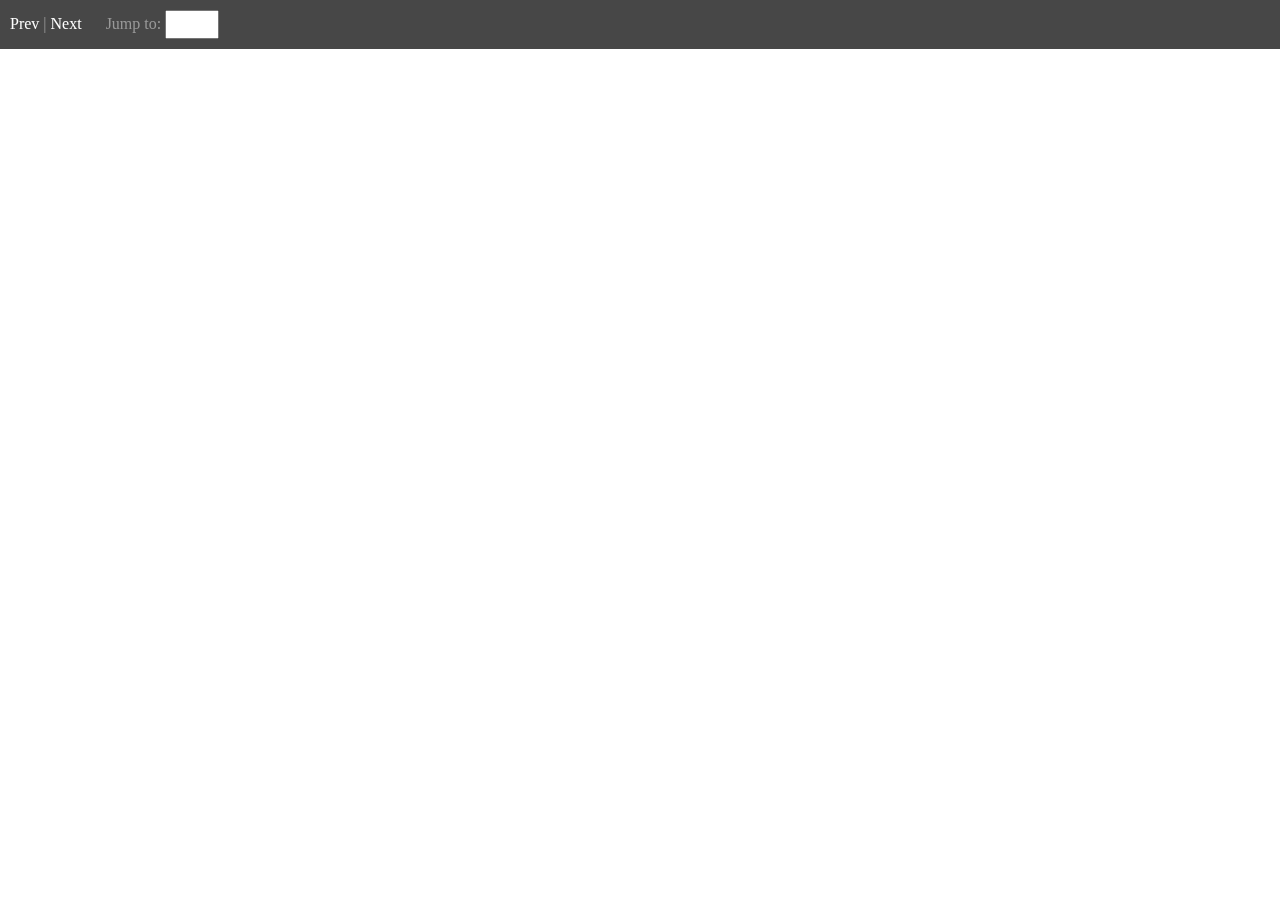
<file: loading-per-page/index.html>
<!doctype html>
<html>
<head>
  <title>Loading Per Page</title>
  <meta name="viewport" content="width=device-width, initial-scale=1, maximum-scale=1">
  <link rel="stylesheet" type="text/css" href="../styles/pdf.css" />
  <script type="text/javascript" src='https://ajax.googleapis.com/ajax/libs/jquery/1.8.2/jquery.min.js'></script>
  <script type="text/javascript" src="../js/compatibility.js"></script>
  <script type="text/javascript" src="../js/pdf.js"></script>
  <script type="text/javascript" src="js/loadingperpage.js"></script>
</head>
<body>
  <div id="controls">
    <span class="pageNumber"></span>

    <a class="prev" href="#">Prev</a> | 
    <a class="next" href="#">Next</a>

    <div class="pageForm">
      Jump to: <input type="number" min="1" max="1" maxlength="3" />
    </div>
  </div>
  <div>
    <canvas id="the-canvas" />
  </div>
</body>
</html>
</file>
<file: styles/pdf.css>
body{
    margin:0;
    padding:0; 
  }
  a{
    text-decoration: none;
  }
  #the-canvas{
    width:100%;
    margin-top:40px;
  }
  #controls{
    padding:10px;
    position:fixed;
    top:0;
    background:rgba(51, 51, 51, .9);
    width:100%;
    color: #999;
  }
  #controls a{
    color:white;
  }
    #controls a.next{ margin-right:20px; }
  .pageNumber{
    background:white;
    border-radius: 10px;
    padding:2px 6px;
    display:none;
    margin-right:20px;
    min-width:50px;
    text-align: center;
  }
  .pageForm{
    display:inline-block;
  }
    .pageForm input{
      text-align: center;
      padding:5px;
    }
</file>
